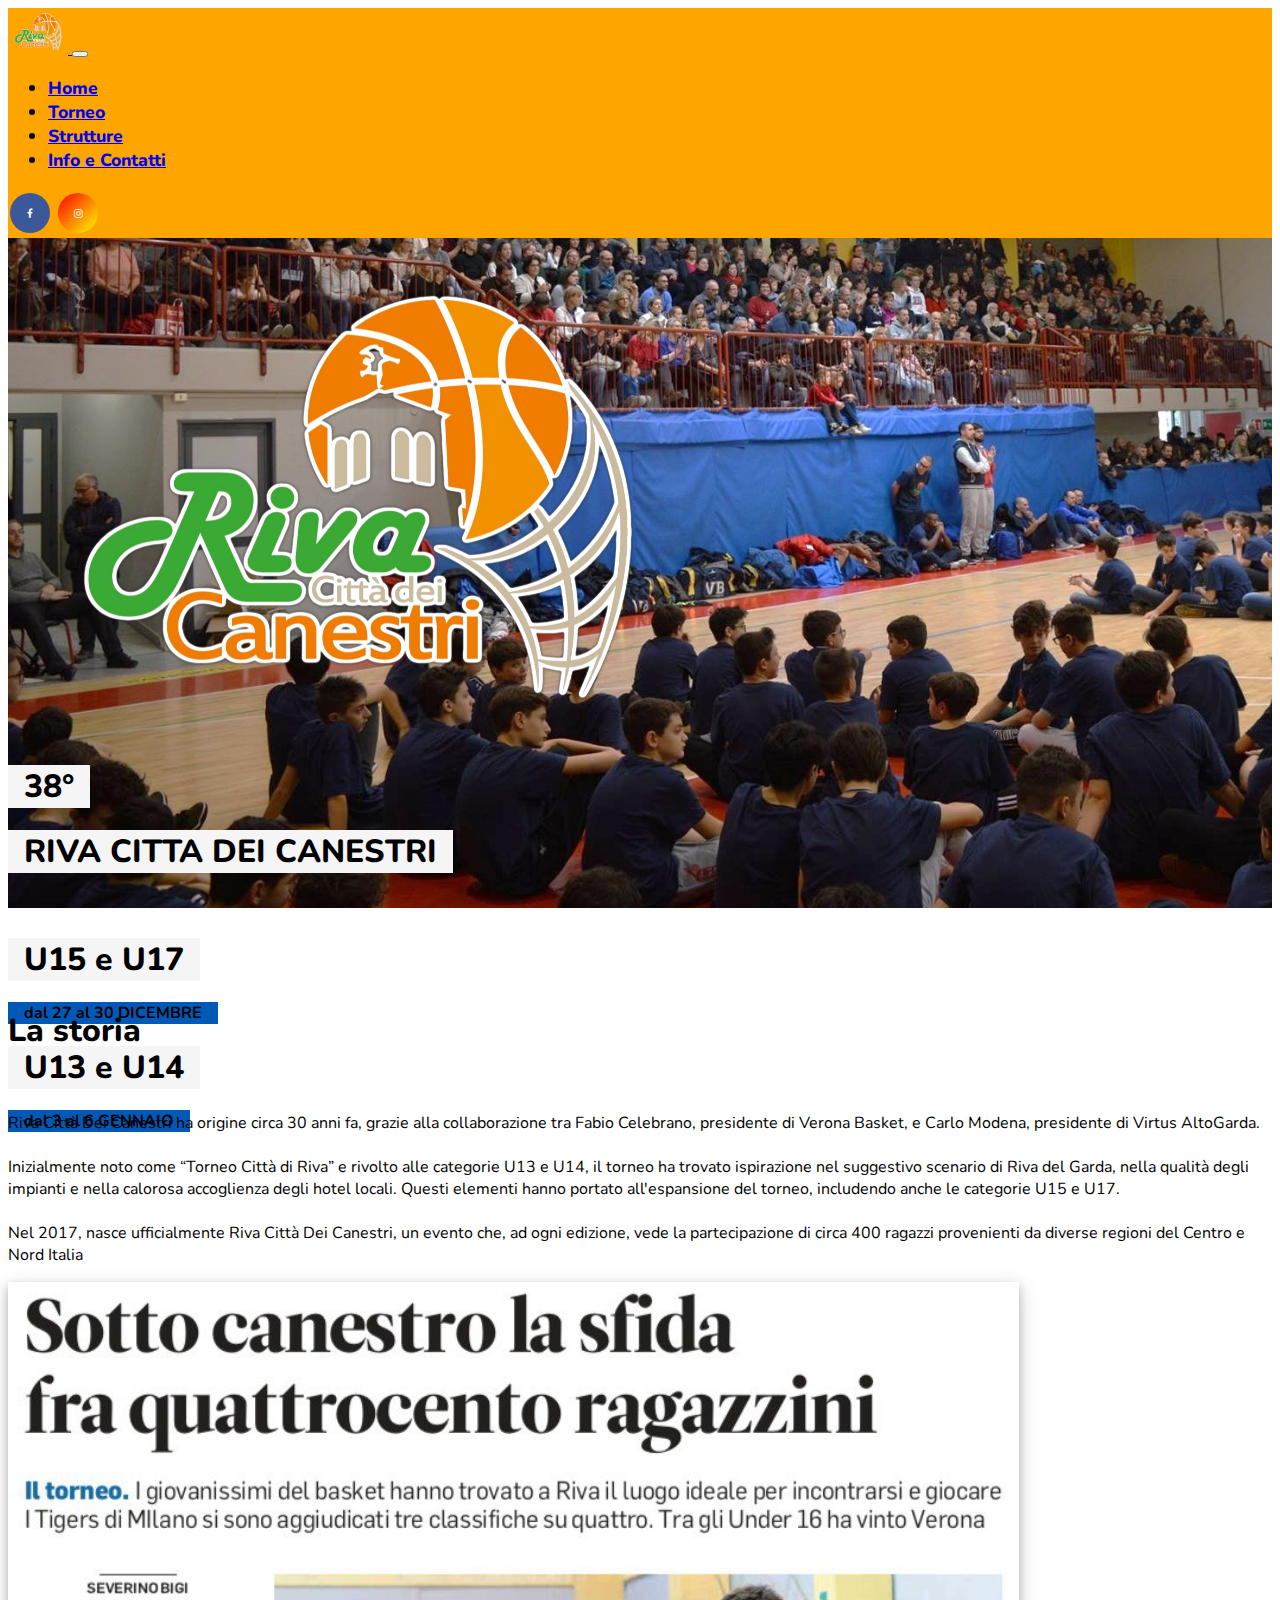
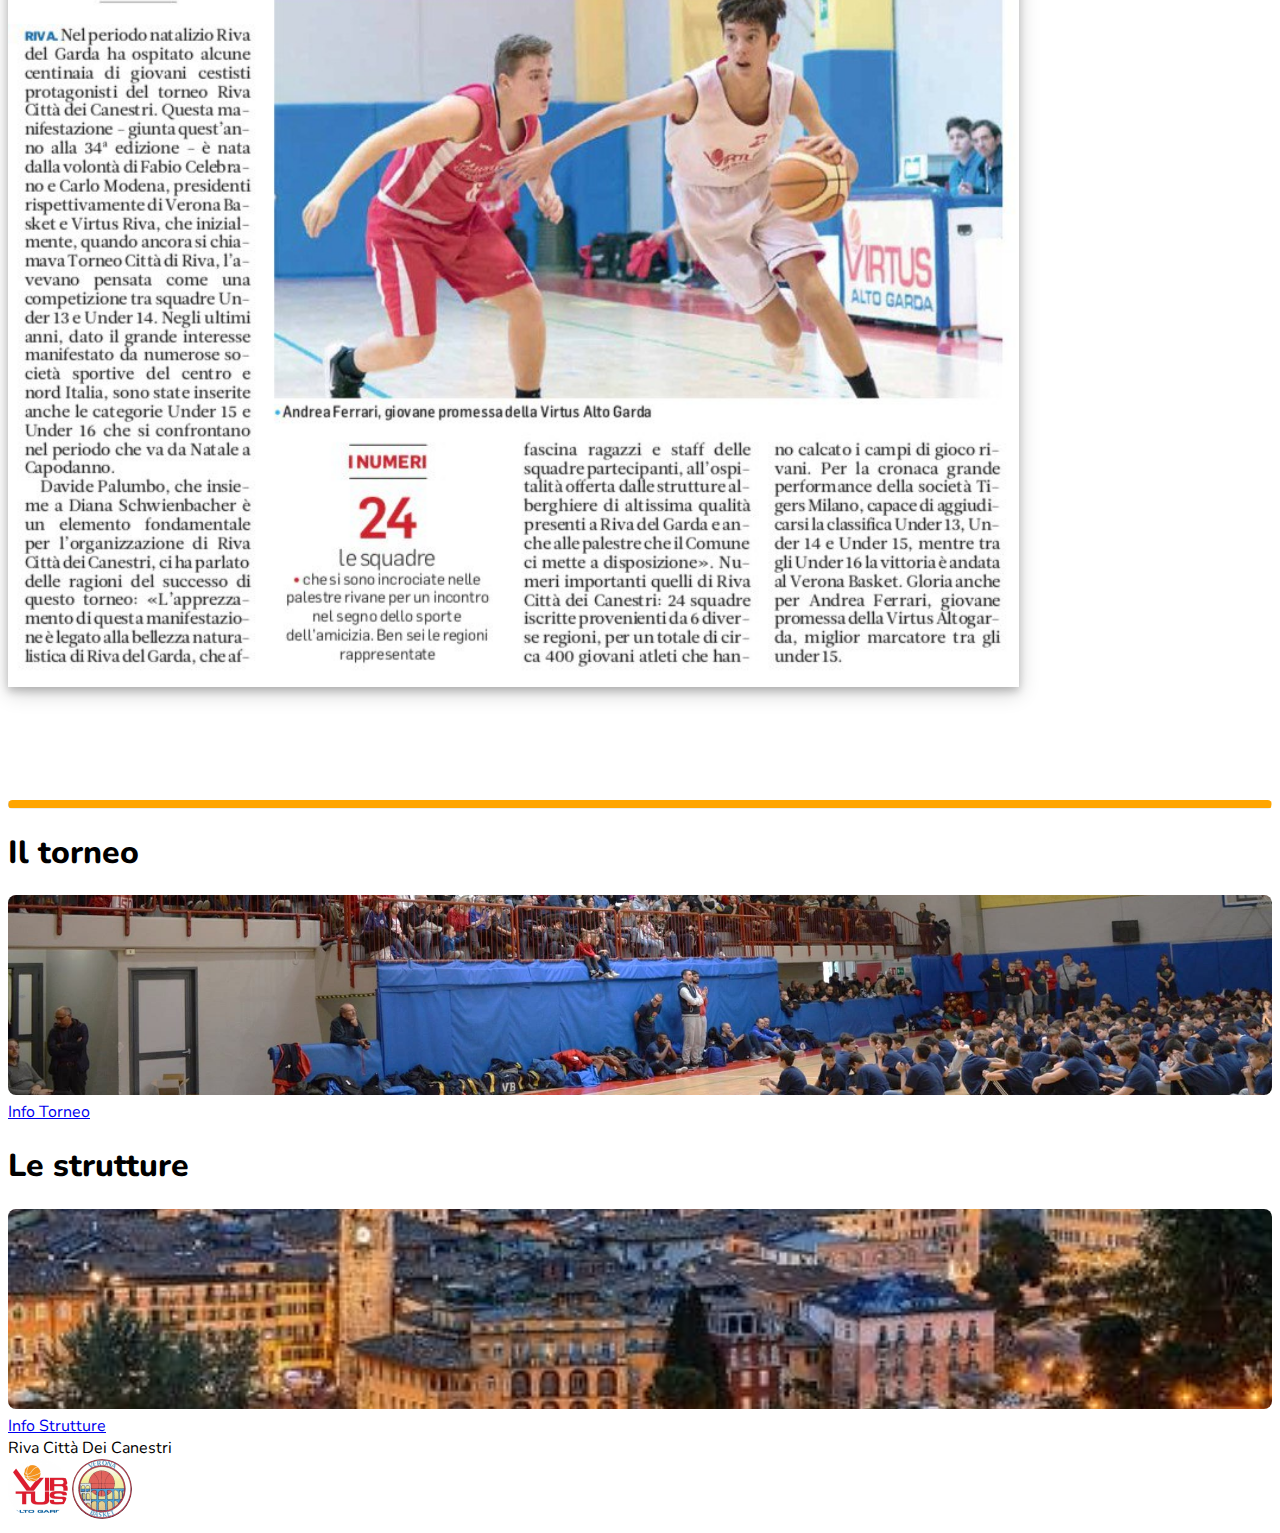
<file: index.html>
<!DOCTYPE html>
<html lang="it">

<head>
    <meta charset="UTF-8">
    <meta http-equiv="X-UA-Compatible" content="IE=edge">
    <meta name="viewport" content="width=device-width, initial-scale=1.0">
    <title>Riva Città Dei Canestri</title>
    <link rel="icon" type="image/x-icon" href="/media/favicon.ico">
    <link href="https://cdn.jsdelivr.net/npm/bootstrap@5.2.2/dist/css/bootstrap.min.css" rel="stylesheet"
        integrity="sha384-Zenh87qX5JnK2Jl0vWa8Ck2rdkQ2Bzep5IDxbcnCeuOxjzrPF/et3URy9Bv1WTRi" crossorigin="anonymous">
    <link rel="preconnect" href="https://fonts.googleapis.com">
    <link rel="preconnect" href="https://fonts.gstatic.com" crossorigin>
    <link href="https://fonts.googleapis.com/css2?family=Nunito:ital,wght@0,200..1000;1,200..1000&display=swap"
        rel="stylesheet">
    <link rel="stylesheet" href="https://cdnjs.cloudflare.com/ajax/libs/font-awesome/4.7.0/css/font-awesome.min.css">
    <link rel="stylesheet" href="style.css">

</head>

<body>
    <!--NAV-->

    <!--COVER-->
    <div id="cover" class="pb-3">
        <nav class="navbar navbar-expand-lg bg-light fixed-top">
            <div class="container-fluid">
                <a class="navbar-brand" href="index">
                    <img src="media/logo-border.png" alt="Bootstrap" width="60" height="auto">
                </a>
                <button class="navbar-toggler" type="button" data-bs-toggle="collapse"
                    data-bs-target="#navbarTogglerDemo02" aria-controls="navbarTogglerDemo02" aria-expanded="false"
                    aria-label="Toggle navigation">
                    <span class="navbar-toggler-icon"></span>
                </button>
                <div class="collapse navbar-collapse" id="navbarTogglerDemo02">
                    <ul class="navbar-nav me-auto mb-2 mb-lg-0">
                        <li class="nav-item">
                            <a class="nav-link active" aria-current="page" href="index">Home</a>
                        </li>
                        <li class="nav-item">
                            <a class="nav-link" href="torneo">Torneo</a>
                        </li>
                        <li class="nav-item">
                            <a class="nav-link" href="strutture">Strutture</a>
                        </li>
                        <li class="nav-item">
                            <a class="nav-link" href="contatti">Info e Contatti</a>
                        </li>
                    </ul>
                    <a href="https://facebook.com/RivaCittaDeiCanestri" class="fa fa-facebook" target="_blank"></a>
                    <a href="https://instagram.com/riva_citta_dei_canestri" class="fa fa-instagram" target="_blank"></a>
                </div>
            </div>
        </nav>
        <div id="hero" class="container col-xxl-8 px-4 py-5 mt-5">
            <div class="row flex-lg-row-reverse align-items-center g-5 py-5">
                <div id="logoHero" class="col-10 col-sm-8 col-lg-5 mx-auto">
                    <img src="media/logo-border.png" class="d-block mx-lg-auto img-fluid" alt="logo" width="700"
                        height="500" loading="lazy">
                </div>
                <div id="testoHero" class="col-lg-7 text-center">
                <h1 class="display-3 text-dark"><span>38°</span></h1>
                <h1 class="display-5 text-dark"><span>RIVA CITTA DEI CANESTRI</span></h1><br>
                <h1 class="display-1 text-dark"><span>U15 e U17</span></h1>
                <h4 class="text-light"><span>dal 27 al 30 DICEMBRE</span></h4>
                <h1 class="display-1 text-dark"><span>U13 e U14</span></h1>
                <h4 class="text-light"><span>dal 3 al 6 GENNAIO</span></h4>
                </div>
            </div>
        </div>
    </div>



    <!--CONTENT-->
    <div id="section1" class="section">
        <div class="container">
            <div class="row">
                <div class="col-lg-6 px-5">
                    <h1 class="display-4">La storia</h1><br>
                    <p>Riva Città Dei Canestri ha origine circa 30 anni fa, grazie alla collaborazione tra Fabio Celebrano, presidente di Verona Basket, e Carlo Modena, presidente di Virtus AltoGarda.

                        <br><br>Inizialmente noto come “Torneo Città di Riva” e rivolto alle categorie U13 e U14, il torneo ha trovato ispirazione nel suggestivo scenario di Riva del Garda, nella qualità degli impianti e nella calorosa accoglienza degli hotel locali. Questi elementi hanno portato all'espansione del torneo, includendo anche le categorie U15 e U17.
                        
                        <br><br>Nel 2017, nasce ufficialmente Riva Città Dei Canestri, un evento che, ad ogni edizione, vede la partecipazione di circa 400 ragazzi provenienti da diverse regioni del Centro e Nord Italia
                    </p>

                </div>
                <div class="col-lg-6 d-flex align-items-center justify-content-center">
                    <div class="polaroid">
                        <img src="media/articolo.jpg" alt="Articolo" style="width:100%">
                    </div>
                </div>
            </div>



        </div>


    </div>
    <div class="container">
        <hr class="rounded">
    </div>
    <div id="section2">
        <div class="container">
            <div class="row my-5 justify-content-center">
                <div class="col-lg-4 text-center mx-3">
                    <h1 class="display-4">Il torneo</h1>
                    <div class="card mx-auto mt-4">

                        <a href="torneo">
                            <img src="media/palestra_pubblico_light.jpg" class="img-crop" alt="torneo">
                        </a>
                        <div class="card-body">
                            <a href="torneo" class="btn btn-success">Info Torneo</a>
                        </div>
                    </div>
                </div>
                <div id="colStrutture" class="col-lg-4 text-center mx-3">
                    <h1 class="display-4">Le strutture</h1>
                    <div class="card mx-auto mt-4">

                        <a href="strutture">
                            <img src="media/riva.jpg" class="img-crop" alt="strutture">
                        </a>
                        <div class="card-body">
                            <a href="strutture" class="btn btn-success">Info Strutture</a>
                        </div>
                    </div>
                </div>
            </div>
        </div>

    </div>



    <!--FOOTER-->
    <footer class="footer mt-auto py-5 bg-dark">
        <div class="container d-flex justify-content-between">
            <span class="text-light align-self-center">Riva Città Dei Canestri</span>
            <div class="ml-auto align-self-">
                <img src="media/virtus_ag.png" alt="" class="org">
                <img src="media/vb.png" alt="" class="org">
            </div>
        </div>
    </footer>

    <script src="https://cdn.jsdelivr.net/npm/bootstrap@5.2.2/dist/js/bootstrap.bundle.min.js"></script>
</body>

</html>
</file>
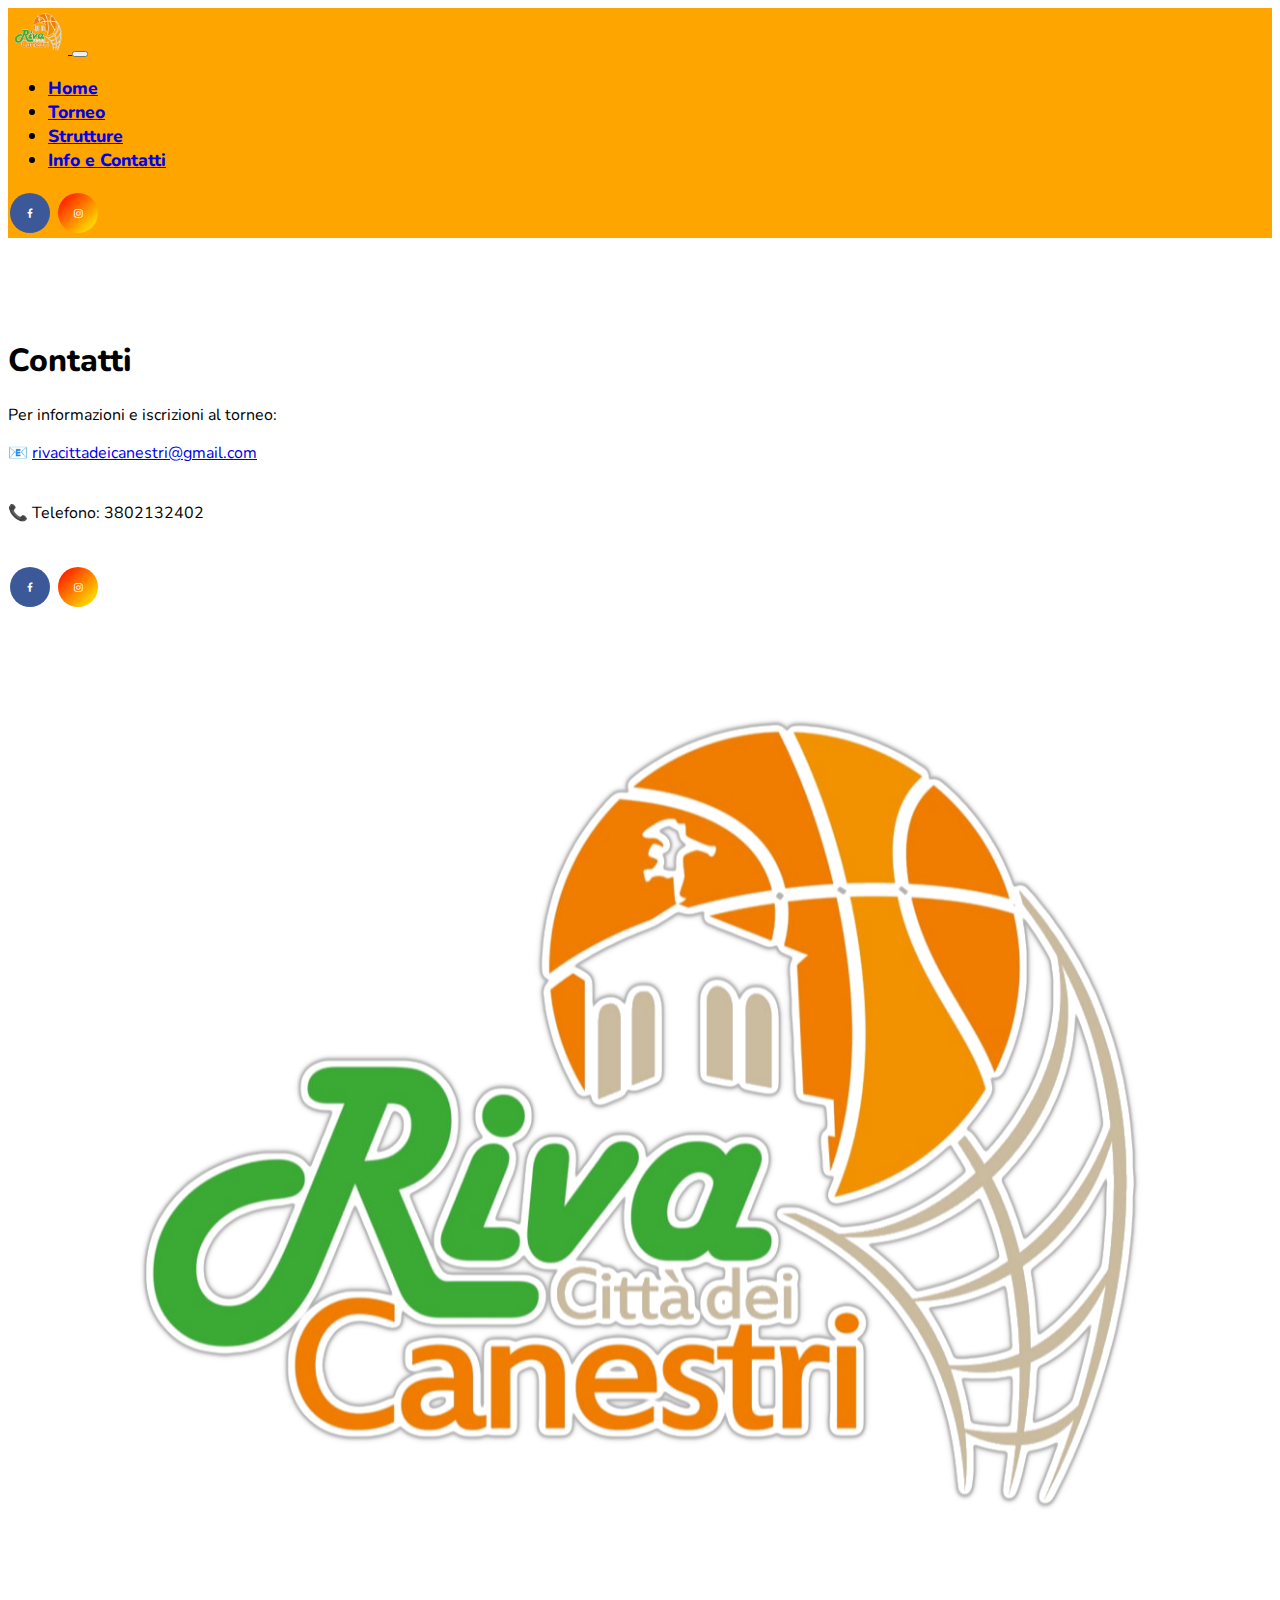
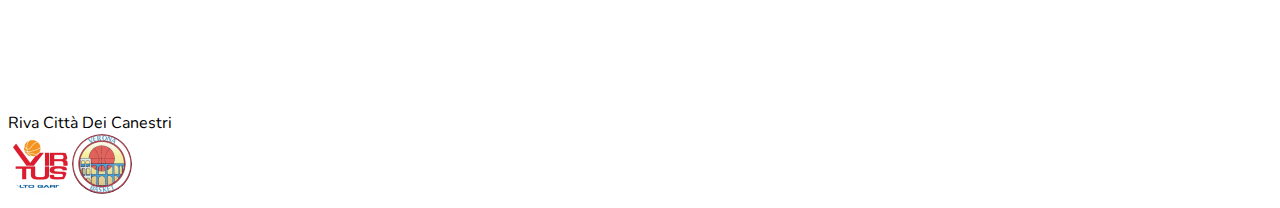
<file: contatti.html>
<!DOCTYPE html>
<html lang="it">

<head>
    <meta charset="UTF-8">
    <meta http-equiv="X-UA-Compatible" content="IE=edge">
    <meta name="viewport" content="width=device-width, initial-scale=1.0">
    <title>Riva Città Dei Canestri</title>
    <link rel="icon" type="image/x-icon" href="/media/favicon.ico">
    <link href="https://cdn.jsdelivr.net/npm/bootstrap@5.2.2/dist/css/bootstrap.min.css" rel="stylesheet"
        integrity="sha384-Zenh87qX5JnK2Jl0vWa8Ck2rdkQ2Bzep5IDxbcnCeuOxjzrPF/et3URy9Bv1WTRi" crossorigin="anonymous">
    <link rel="preconnect" href="https://fonts.googleapis.com">
    <link rel="preconnect" href="https://fonts.gstatic.com" crossorigin>
    <link href="https://fonts.googleapis.com/css2?family=Nunito:ital,wght@0,200..1000;1,200..1000&display=swap"
        rel="stylesheet">
    <link rel="stylesheet" href="https://cdnjs.cloudflare.com/ajax/libs/font-awesome/4.7.0/css/font-awesome.min.css">
    <link rel="stylesheet" href="style.css">
</head>

<body class="d-flex flex-column min-vh-100">
    <!--NAV

-->
    <!--COVER-->
    <nav class="navbar navbar-expand-lg bg-light fixed-top">
        <div class="container-fluid">
            <a class="navbar-brand" href="index">
                <img src="media/logo-border.png" alt="Bootstrap" width="60" height="auto">
            </a>
            <button class="navbar-toggler" type="button" data-bs-toggle="collapse" data-bs-target="#navbarTogglerDemo02"
                aria-controls="navbarTogglerDemo02" aria-expanded="false" aria-label="Toggle navigation">
                <span class="navbar-toggler-icon"></span>
            </button>
            <div class="collapse navbar-collapse" id="navbarTogglerDemo02">
                <ul class="navbar-nav me-auto mb-2 mb-lg-0">
                    <li class="nav-item">
                        <a class="nav-link" aria-current="page" href="index">Home</a>
                    </li>
                    <li class="nav-item">
                        <a class="nav-link" href="torneo">Torneo</a>
                    </li>
                    <li class="nav-item">
                        <a class="nav-link" href="strutture">Strutture</a>
                    </li>
                    <li class="nav-item">
                        <a class="nav-link active" href="contatti">Info e Contatti</a>
                    </li>
                </ul>
                <a href="https://facebook.com/RivaCittaDeiCanestri" class="fa fa-facebook" target="_blank"></a>
                <a href="https://instagram.com/riva_citta_dei_canestri" class="fa fa-instagram" target="_blank"></a>
            </div>
        </div>
    </nav>


    <div id="section1" class="section">
        <div class="container pt-5">
            <div class="row">

                <div class="container">

                    <div id="rowContatti" class="row py-5 text-center">
                        <div class="col-lg-7 px-5 order-2 order-md-1">
                            <h1 class="display-4">Contatti</h1>
                            <p>Per informazioni e iscrizioni al torneo: <br>
                            </p>


                            📧 <a href="rivacittadeicanestri@gmail.com"
                                target="_blank">rivacittadeicanestri@gmail.com</a>
                            <br><br>
                            <p>📞 Telefono: <span>380</span>2132<span>402</span></p>
                            <br>
                            <a href="https://facebook.com/RivaCittaDeiCanestri" class="fa fa-facebook"></a>
                            <a href="https://instagram.com/riva_citta_dei_canestri" class="fa fa-instagram"></a>
                        </div>
                        <div style="flex-direction: column" class="col-lg-4 d-flex justify-content-center order-1 order-md-2">
                            <div class="text-center">
                                <img src="media/logo-border.png" alt="Articolo" style="width:100%">
                            </div>
                        </div>

                    </div>
                    <br><br>

                </div>



            </div>


        </div>


    </div>

    <!--CONTENT-->





    <!--FOOTER-->
    <footer class="footer mt-auto py-5 bg-dark">
        <div class="container d-flex justify-content-between">
            <span class="text-light align-self-center">Riva Città Dei Canestri</span>
            <div class="ml-auto align-self-">
                <img src="media/virtus_ag.png" alt="" class="org">
                <img src="media/vb.png" alt="" class="org">
            </div>
        </div>
    </footer>

    <script src="https://cdn.jsdelivr.net/npm/bootstrap@5.2.2/dist/js/bootstrap.bundle.min.js"></script>
</body>

</html>
</file>
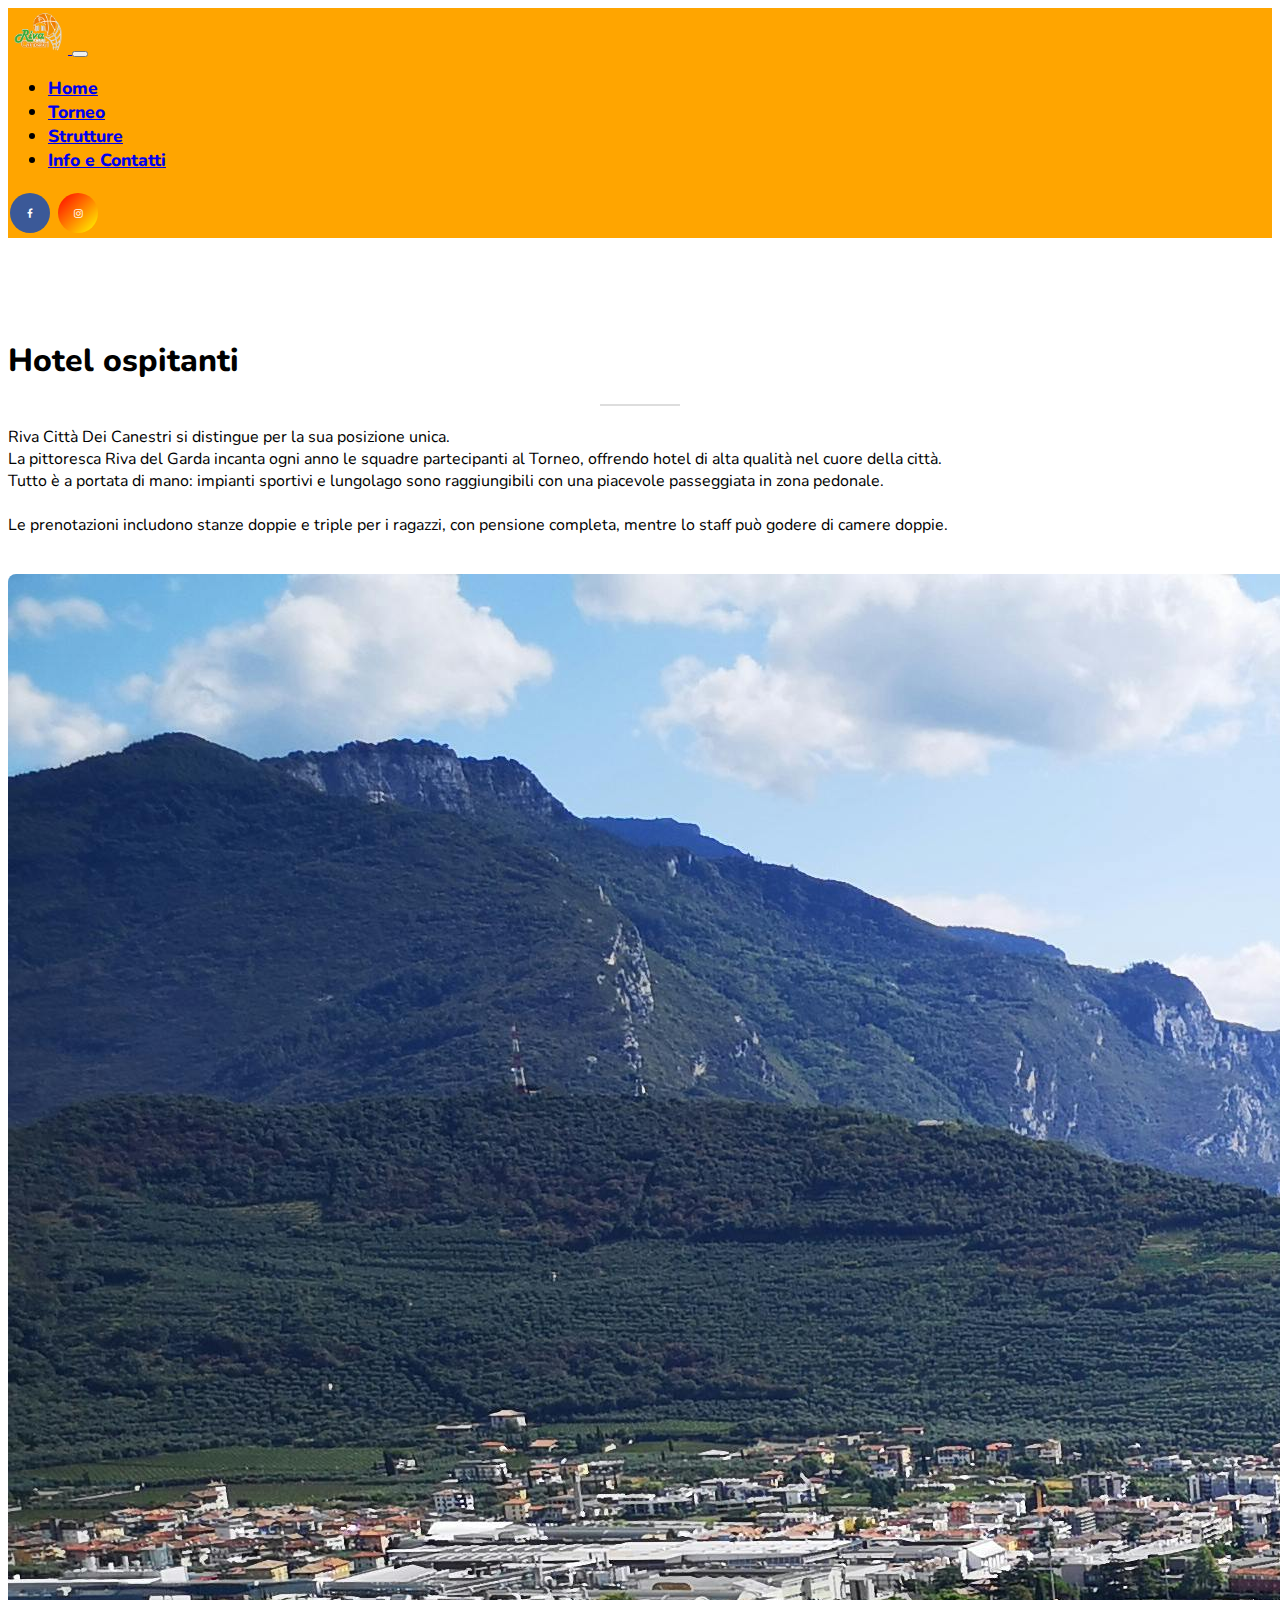
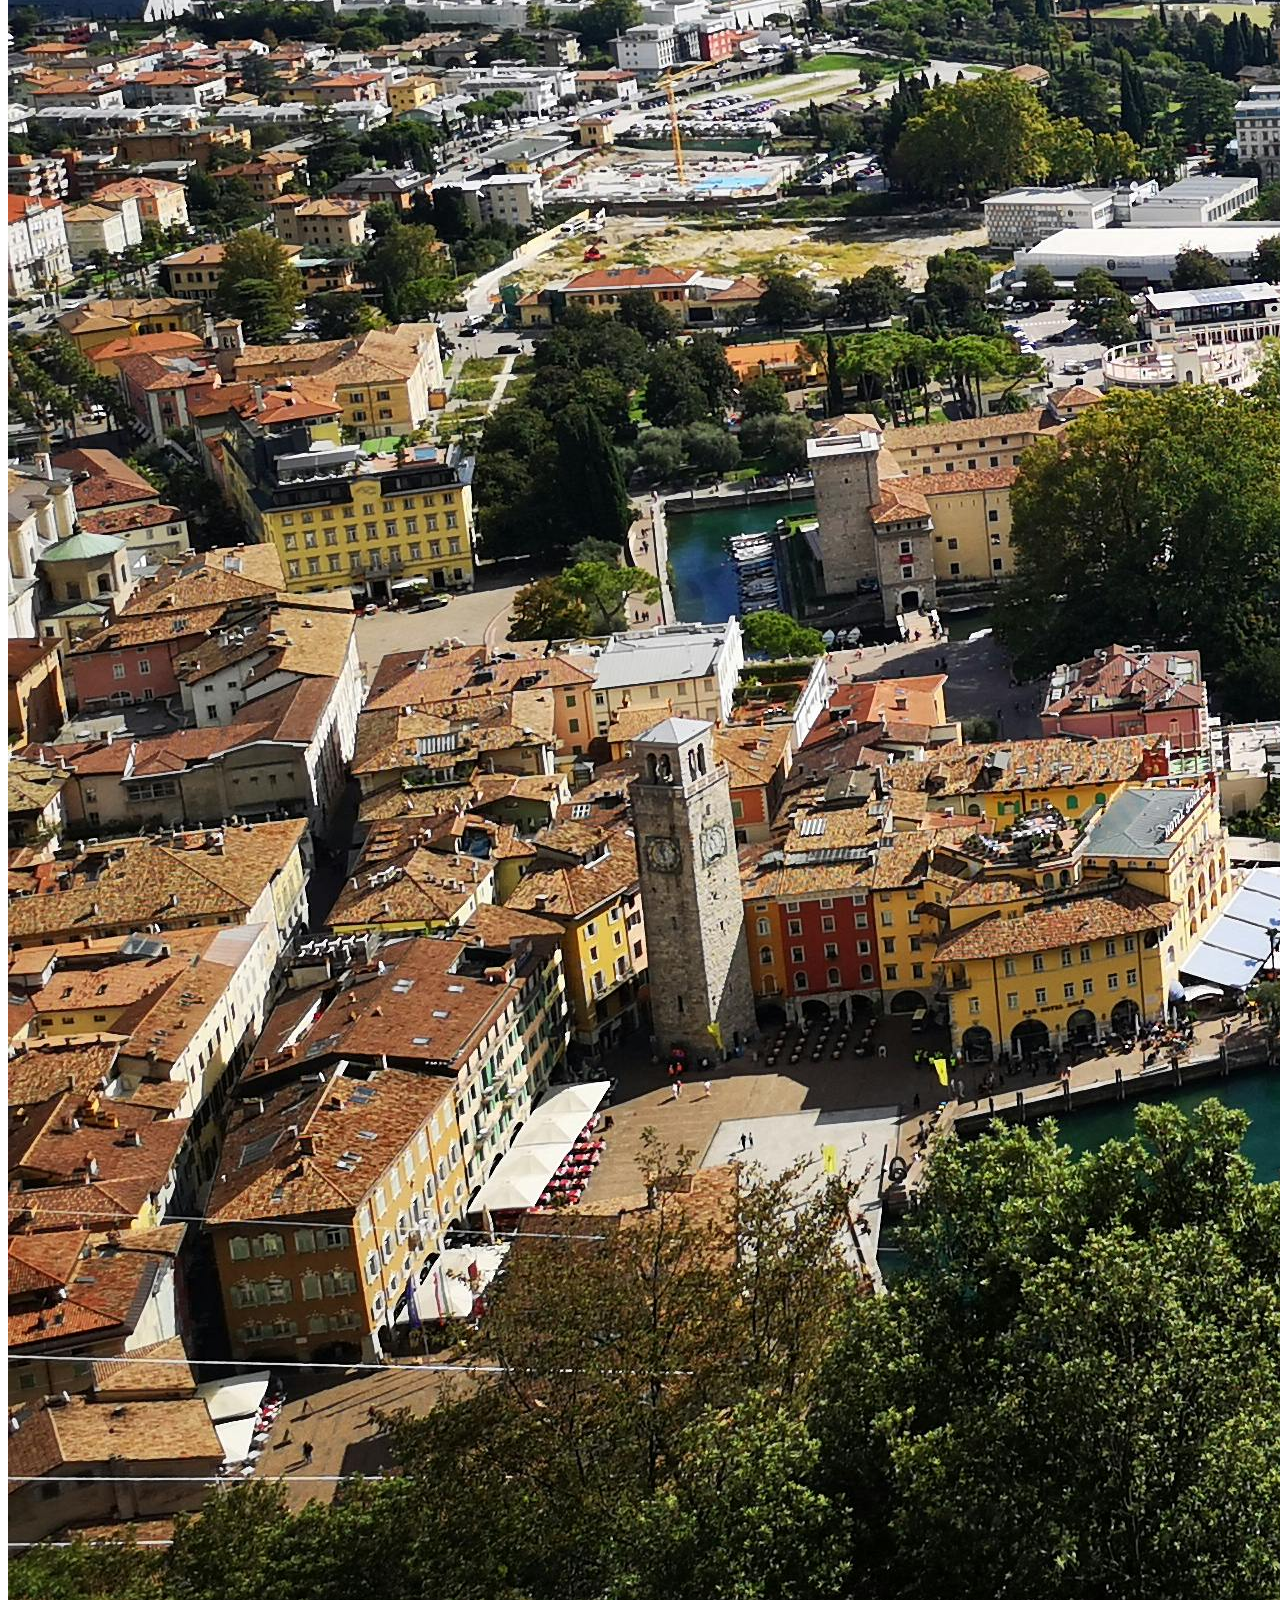
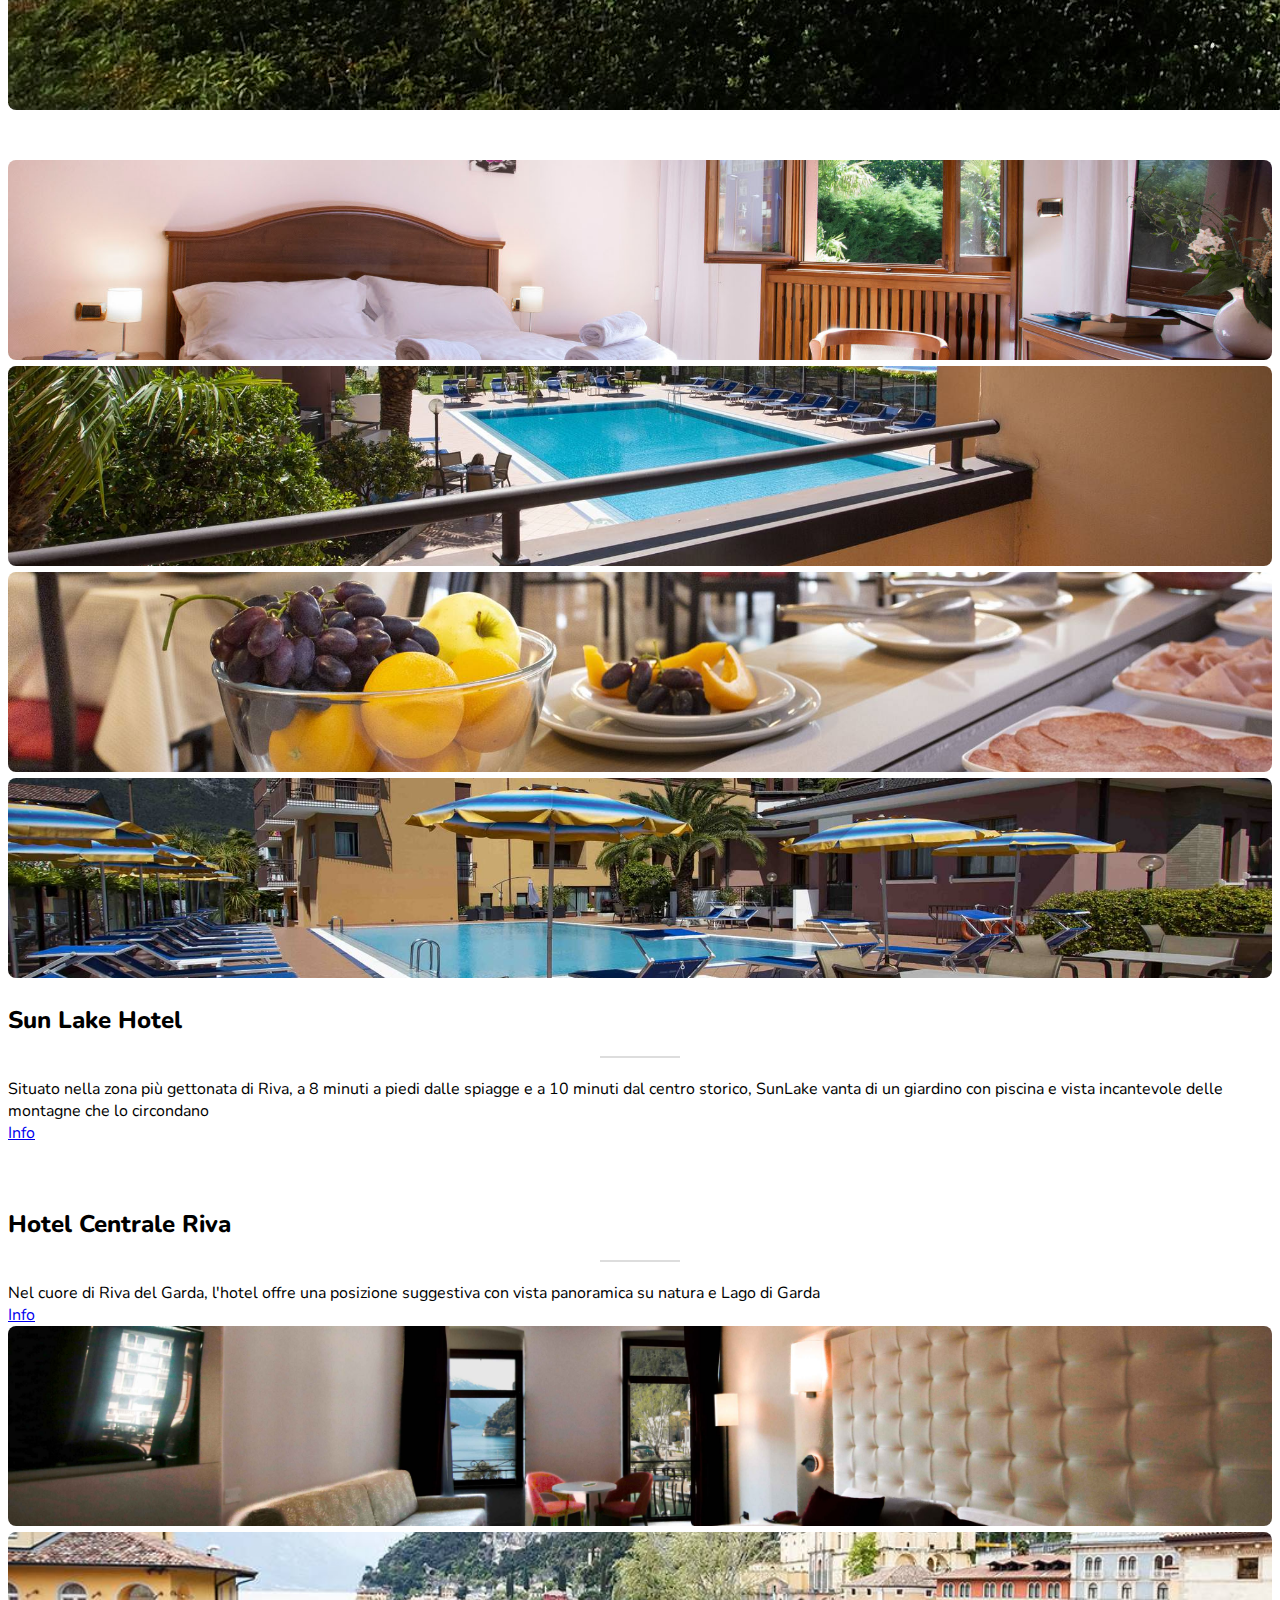
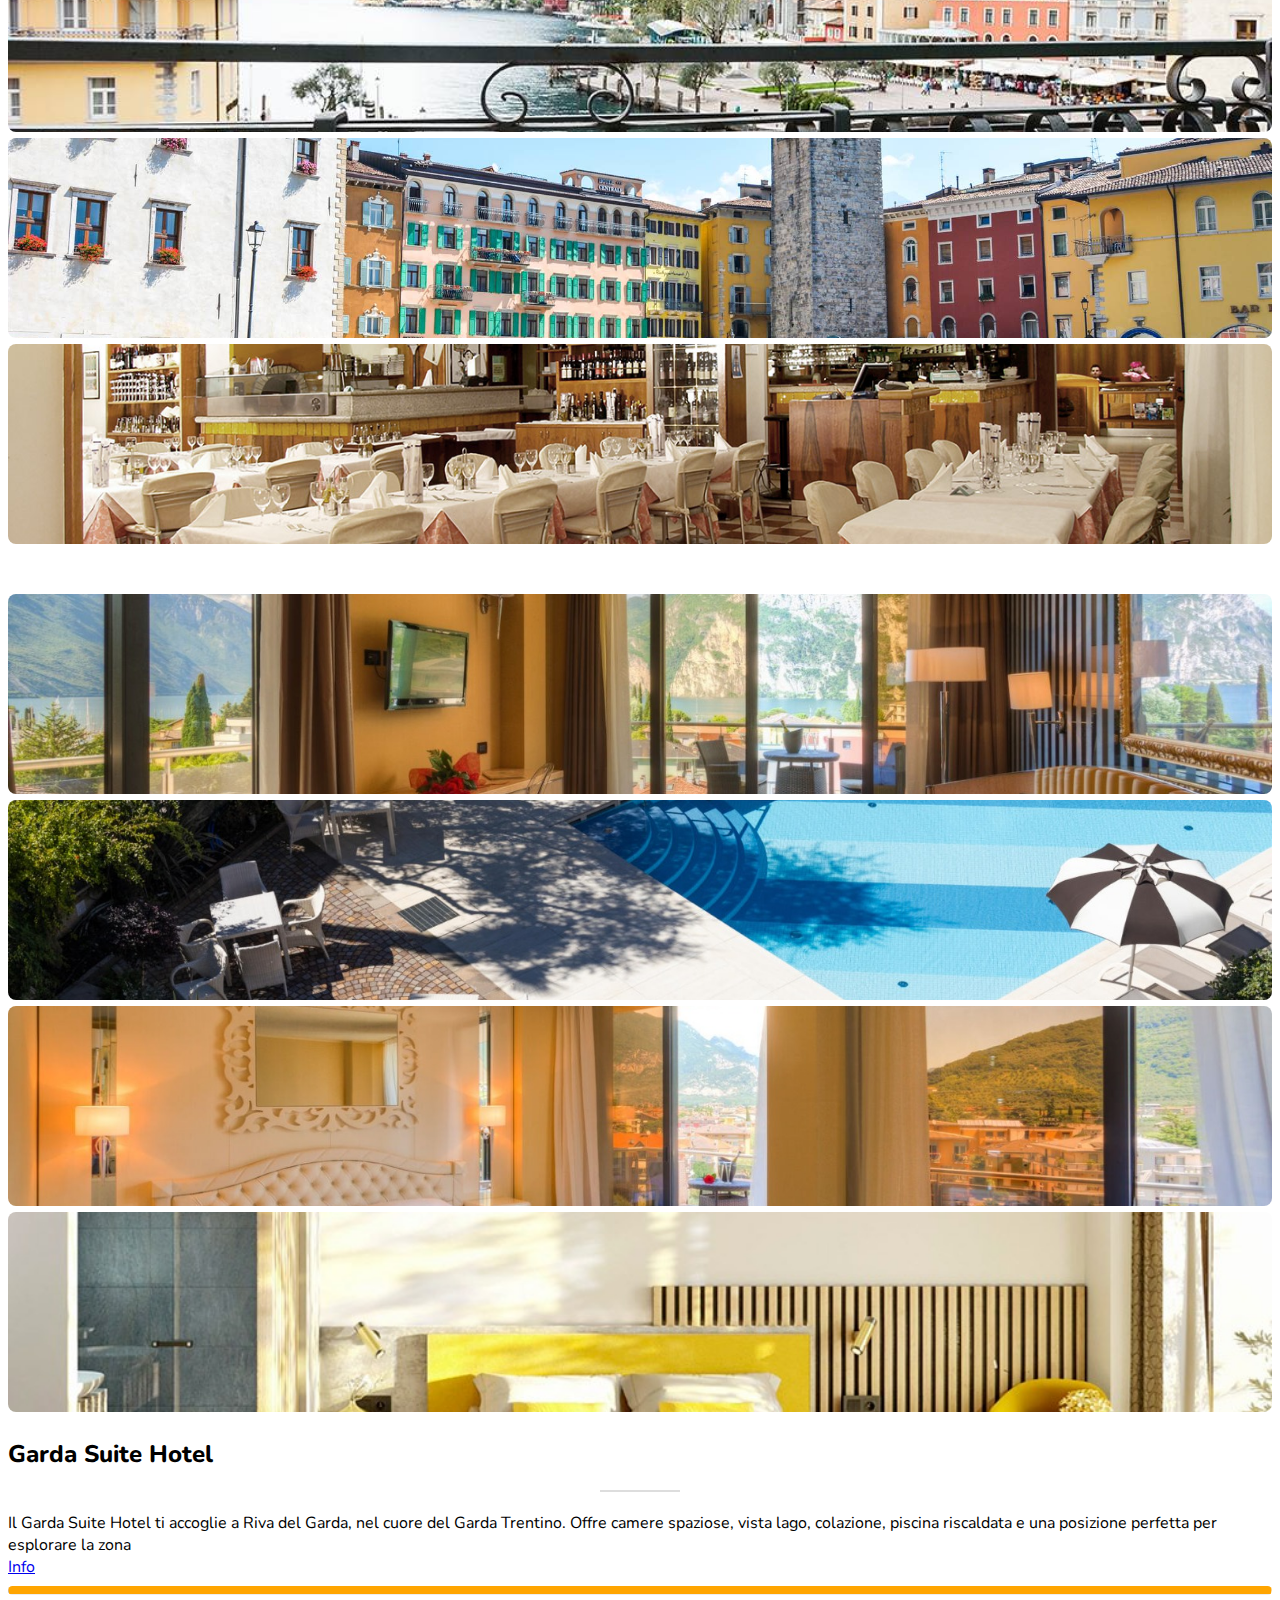
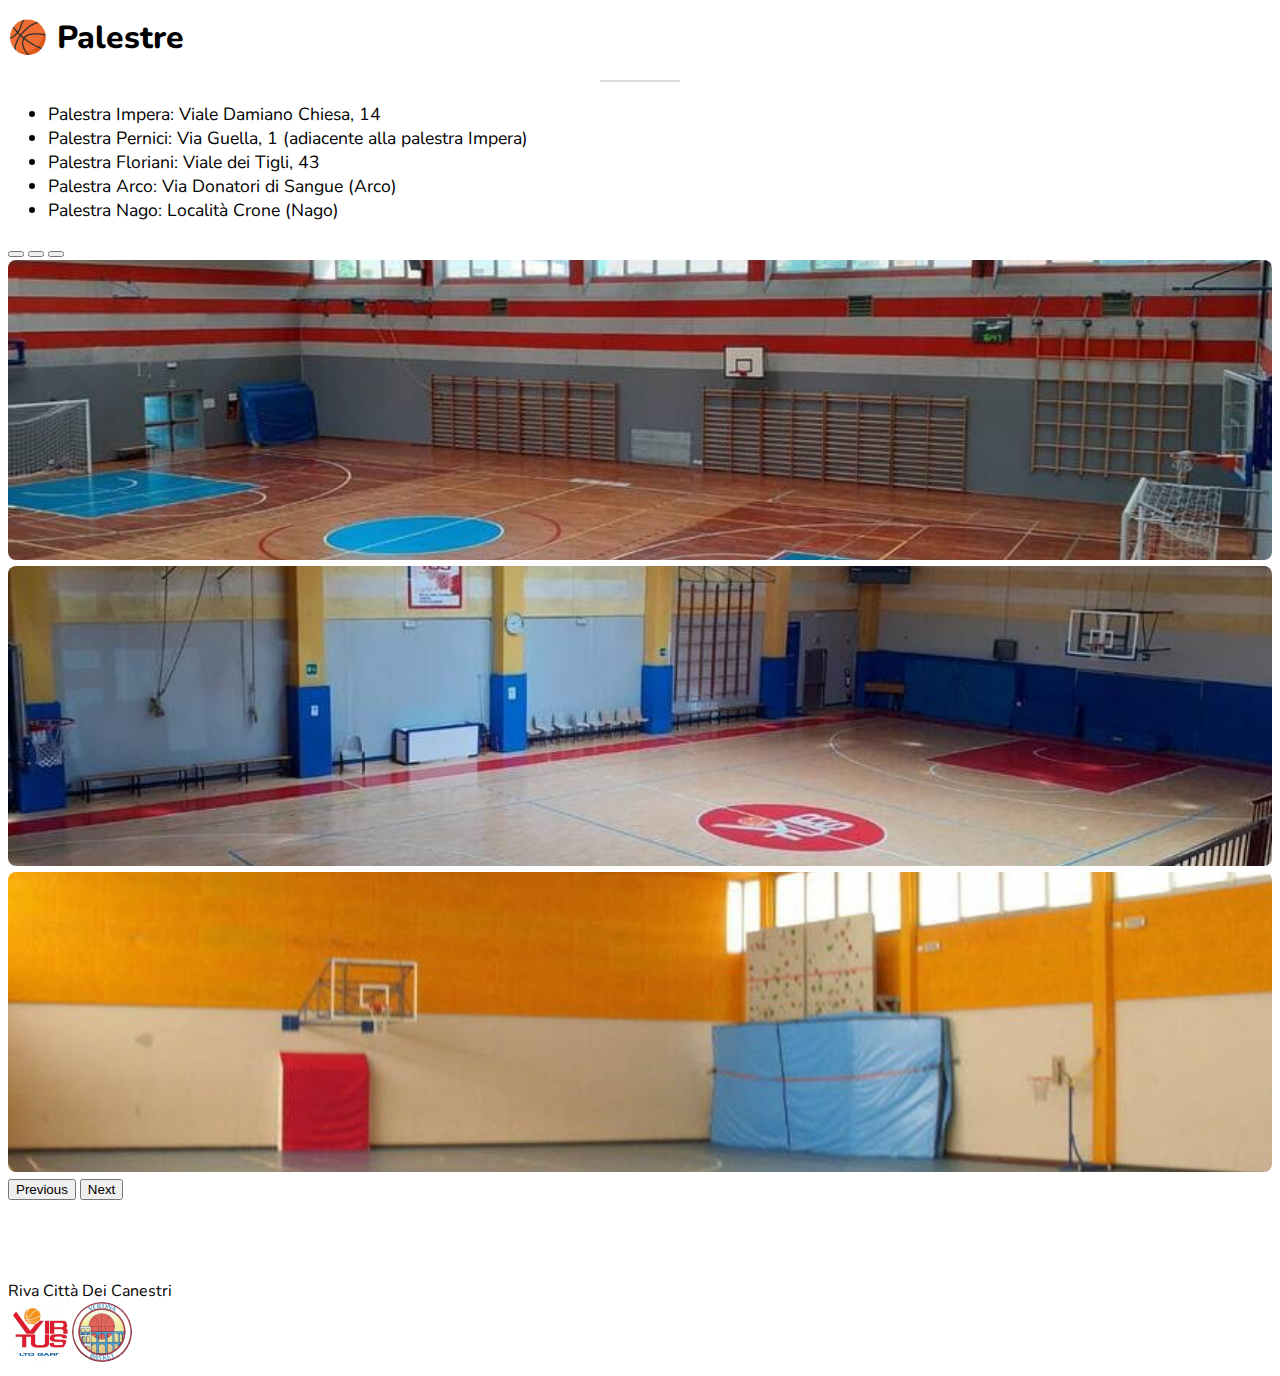
<file: strutture.html>
<!DOCTYPE html>
<html lang="it">

<head>
    <meta charset="UTF-8">
    <meta http-equiv="X-UA-Compatible" content="IE=edge">
    <meta name="viewport" content="width=device-width, initial-scale=1.0">
    <title>Riva Città Dei Canestri</title>
    <link rel="icon" type="image/x-icon" href="/media/favicon.ico">
    <link href="https://cdn.jsdelivr.net/npm/bootstrap@5.2.2/dist/css/bootstrap.min.css" rel="stylesheet"
        integrity="sha384-Zenh87qX5JnK2Jl0vWa8Ck2rdkQ2Bzep5IDxbcnCeuOxjzrPF/et3URy9Bv1WTRi" crossorigin="anonymous">
    <link rel="preconnect" href="https://fonts.googleapis.com">
    <link rel="preconnect" href="https://fonts.gstatic.com" crossorigin>
    <!--<link href="https://fonts.googleapis.com/css2?family=Gemunu+Libre&family=Righteous&display=swap" rel="stylesheet">-->
    <link href="https://fonts.googleapis.com/css2?family=Nunito:ital,wght@0,200..1000;1,200..1000&display=swap"
        rel="stylesheet">
    <link rel="stylesheet" href="https://cdnjs.cloudflare.com/ajax/libs/font-awesome/4.7.0/css/font-awesome.min.css">
    <link rel="stylesheet" href="style.css">

</head>

<body>
    <!--NAV

-->
    <!--COVER-->
    <nav class="navbar navbar-expand-lg bg-light fixed-top">
        <div class="container-fluid">
            <a class="navbar-brand" href="index">
                <img src="media/logo-border.png" alt="Bootstrap" width="60" height="auto">
            </a>
            <button class="navbar-toggler" type="button" data-bs-toggle="collapse" data-bs-target="#navbarTogglerDemo02"
                aria-controls="navbarTogglerDemo02" aria-expanded="false" aria-label="Toggle navigation">
                <span class="navbar-toggler-icon"></span>
            </button>
            <div class="collapse navbar-collapse" id="navbarTogglerDemo02">
                <ul class="navbar-nav me-auto mb-2 mb-lg-0">
                    <li class="nav-item">
                        <a class="nav-link" aria-current="page" href="index">Home</a>
                    </li>
                    <li class="nav-item">
                        <a class="nav-link" href="torneo">Torneo</a>
                    </li>
                    <li class="nav-item">
                        <a class="nav-link active" href="strutture">Strutture</a>
                    </li>
                    <li class="nav-item">
                        <a class="nav-link" href="contatti">Info e Contatti</a>
                    </li>
                </ul>
                <a href="https://facebook.com/RivaCittaDeiCanestri" class="fa fa-facebook" target="_blank"></a>
                <a href="https://instagram.com/riva_citta_dei_canestri" class="fa fa-instagram" target="_blank"></a>
            </div>
        </div>
    </nav>


    <div id="sectionStrutture" class="section">
        <div class="container pt-5">
            <div class="row">
                <div class="container">

                    <div class="row bg-light">
                        <div class="col-md-6 text-center my-auto p-5">

                            <h1 class="display-4">Hotel ospitanti</h1>
                            <div class="separator"></div>
                            <p>
                                Riva Città Dei Canestri si distingue per la sua posizione unica.<br> La pittoresca Riva del Garda incanta ogni anno le squadre partecipanti al Torneo, offrendo hotel di alta qualità nel cuore della città.<br>
                                Tutto è a portata di mano: impianti sportivi e lungolago sono raggiungibili con una piacevole passeggiata in zona pedonale.<br><br> Le prenotazioni includono stanze doppie e triple per i ragazzi, con pensione completa, mentre lo staff può godere di camere doppie.
                            </p>

                            <br>

                        </div>
                        <div class="col-md-6 my-3 mx-auto d-flex align-items-center justify-content-center">
                            <img src="./media/rivaPex.jpg" alt="Riva Del Garda" class="img-fluid rounded-3">
                        </div>

                    </div>
                    <br><br>
                    <div class="row bg-light">

                        <div class="col-md-6 mt-3 order-2 order-md-2">
                            <div class="row">
                                <div class="col-6 mb-3">
                                    <img src="./media/sunlake1.jpg" class="img-fluid img-crop" alt="Immagine 1">
                                </div>
                                <div class="col-6 mb-3">
                                    <img src="./media/sunlake2.jpg" class="img-fluid img-crop" alt="Immagine 2">
                                </div>
                            </div>
                            <div class="row">
                                <div class="col-6 mb-3">
                                    <img src="./media/sunlake3.jpg" class="img-fluid img-crop" alt="Immagine 3">
                                </div>
                                <div class="col-6 mb-3">
                                    <img src="./media/sunlake4.jpg" class="img-fluid img-crop" alt="Immagine 4">
                                </div>
                            </div>
                        </div>
                        <div class="col-md-6 text-center my-auto p-5 order-1 order-md-1">
                            <h2>Sun Lake Hotel</h2>
                            <div class="separator"></div>
                            Situato nella
                            zona più gettonata di Riva, a 8 minuti a piedi dalle spiagge e a 10 minuti dal centro
                            storico, SunLake vanta di un giardino con piscina e vista incantevole delle montagne che lo
                            circondano
                            <br>
                            <a href="https://www.sunlakehotel.it/" target="_blank" class="btn btn-info mt-2">Info</a>

                        </div>
                    </div><br><br>
                    <div class="row bg-light">
                        <div class="col-md-6 text-center my-auto p-5 order-1 order-md-2">

                            <h2>Hotel Centrale Riva</h2>
                            <div class="separator"></div>Nel
                            cuore di Riva del Garda, l'hotel offre una posizione suggestiva con vista panoramica su
                            natura e
                            Lago di Garda
                            <br>
                            <a href="https://www.hotelcentraleriva.it/it" target="_blank"
                                class="btn btn-info mt-2">Info</a>
                        </div>
                        <div class="col-md-6 mt-3 order-2 order-md-1">
                            <div class="row">
                                <div class="col-6 mb-3">
                                    <img src="./media/centrale1.jpg" class="img-fluid img-crop" alt="Immagine 1">
                                </div>
                                <div class="col-6 mb-3">
                                    <img src="./media/centrale2.jpg" class="img-fluid img-crop" alt="Immagine 2">
                                </div>
                            </div>
                            <div class="row">
                                <div class="col-6 mb-3">
                                    <img src="./media/centrale3.jpg" class="img-fluid img-crop" alt="Immagine 3">
                                </div>
                                <div class="col-6 mb-3">
                                    <img src="./media/centrale4.jpg" class="img-fluid img-crop" alt="Immagine 4">
                                </div>
                            </div>
                        </div>

                    </div><br><br>
                    <div class="row bg-light">

                        <div class="col-md-6 mt-3 order-2 order-md-2">
                            <div class="row">
                                <div class="col-6 mb-3">
                                    <img src="./media/suiteGarda1.jpg" class="img-fluid img-crop" alt="Immagine 1">
                                </div>
                                <div class="col-6 mb-3">
                                    <img src="./media/suiteGarda2.jpg" class="img-fluid img-crop" alt="Immagine 2">
                                </div>
                            </div>
                            <div class="row">
                                <div class="col-6 mb-3">
                                    <img src="./media/suiteGarda3.jpg" class="img-fluid img-crop" alt="Immagine 3">
                                </div>
                                <div class="col-6 mb-3">
                                    <img src="./media/suiteGarda4.jpg" class="img-fluid img-crop" alt="Immagine 4">
                                </div>
                            </div>
                        </div>
                        <div class="col-md-6 text-center my-auto p-5 order-1 order-md-1">
                            <h2>Garda Suite Hotel</h2>
                            <div class="separator"></div>
                            Il Garda Suite Hotel ti accoglie a Riva del Garda, nel cuore del Garda Trentino. Offre camere spaziose, vista lago, colazione, piscina riscaldata e una posizione perfetta per esplorare la zona
                            <br>
                            <a href="https://www.hotelgarda-lagodigarda.it/" target="_blank" class="btn btn-info mt-2">Info</a>

                        </div>
                    </div>
                </div>
                
            </div>
            <div class="container-fluid my-5">
                <hr class="rounded">
            </div>

            <div class="row bg-light">
                <div class="col-md-6 my-auto p-5">

                    <h1 class="display-4">🏀 Palestre</h1>
                    <div class="separator"></div>         
                    <ul>
                        <li>Palestra Impera: Viale Damiano Chiesa, 14</li>
                        <li>Palestra Pernici: Via Guella, 1 (adiacente alla palestra Impera)</li>
                        <li>Palestra Floriani: Viale dei Tigli, 43</li>
                        <li>Palestra Arco: Via Donatori di Sangue (Arco)</li>
                        <li>Palestra Nago: Località Crone (Nago)</li>
                    </ul>
  
                </div>
                <div class="col-md-6 mt-3">
                    <div>
                        <div id="galleryP" class="carousel slide" data-bs-ride="carousel">
                            <div class="carousel-indicators">
                                <button type="button" data-bs-target="#galleryP" data-bs-slide-to="0" class="active"
                                    aria-current="true" aria-label="Slide 1"></button>
                                <button type="button" data-bs-target="#galleryP" data-bs-slide-to="1"
                                    aria-label="Slide 2"></button>
                                <button type="button" data-bs-target="#galleryP" data-bs-slide-to="2"
                                    aria-label="Slide 3"></button>
                            </div>
                            <div class="carousel-inner">
                                <div class="carousel-item active">
                                    <img src="media/palestra.jpg" class="d-block img-crop-pal" alt="palestra1">
                                </div>
                                <div class="carousel-item">
                                    <img src="media/palestra2.jpg" class="d-block img-crop-pal" alt="palestra2">
                                </div>
                                <div class="carousel-item">
                                    <img src="media/palestra3.jpg" class="d-block img-crop-pal" alt="palestra3">
                                </div>
                            </div>
                            <button class="carousel-control-prev" type="button" data-bs-target="#galleryP"
                                data-bs-slide="prev">
                                <span class="carousel-control-prev-icon" aria-hidden="true"></span>
                                <span class="visually-hidden">Previous</span>
                            </button>
                            <button class="carousel-control-next" type="button" data-bs-target="#galleryP"
                                data-bs-slide="next">
                                <span class="carousel-control-next-icon" aria-hidden="true"></span>
                                <span class="visually-hidden">Next</span>
                            </button>
                        </div>
                    </div>
                </div>

            </div>


        </div>


    </div>

    <!--CONTENT-->

    <!--FOOTER-->
    <footer class="footer mt-auto py-5 bg-dark">
        <div class="container d-flex justify-content-between">
            <span class="text-light align-self-center">Riva Città Dei Canestri</span>
            <div class="ml-auto align-self-">
                <img src="media/virtus_ag.png" alt="" class="org">
                <img src="media/vb.png" alt="" class="org">
            </div>
        </div>
    </footer>

    <script src="https://cdn.jsdelivr.net/npm/bootstrap@5.2.2/dist/js/bootstrap.bundle.min.js"></script>
</body>

</html>
</file>
<file: style.css>
body {
    font-family: "Nunito", sans-serif;
    font-optical-sizing: auto;

    font-style: normal;
}

h1,
h2 {
    font-weight: 800 !important;
}

.navbar {
    background-color: orange;
    font-weight: 800;
}

li {
    font-size: 1.1rem;
}

.nav-link.active {
    background-color: orange !important;
}

.container {
    width: 100%;
}

#cover {
    background-image: url(media/palestra_pubblico_light.jpg);
    height: 100vh;
    background-size: cover;
    
}

/*background-image: url(media/cover.jpg);*/

#hero span {
    padding-left: 1rem;
    padding-right: 1rem;
}

#hero p span {
    background-color: whitesmoke;
    line-height: 1rem;
    padding: 0.8rem;
}

#hero h1 span {
    background-color: whitesmoke;
    line-height: 1rem;
    
}
#hero h4 span {
    background-color: rgb(0, 88, 183);
    line-height: 1rem;
    
}

.section {
    padding-top: 5rem;
    padding-bottom: 5rem;
}

hr.rounded {
    border-top: 8px solid orange;
    border-radius: 5px;
}

div.polaroid {
    width: 80%;
    background-color: white;
    box-shadow: 0 4px 8px 0 rgba(0, 0, 0, 0.2), 0 6px 20px 0 rgba(0, 0, 0, 0.19);
    margin-bottom: 25px;
}

.card-img-top {
    width: 100%;
    height: 20vw;
    object-fit: cover;
}


.fa {
    padding: 15px;
    font-size: 10px;
    width: 10px;
    text-align: center;
    text-decoration: none;
    margin: 5px 2px;
    border-radius: 50%;
    box-sizing: unset;
}

footer .fa {
    padding: 10px;
    width: 10px;
    font-size: 10px;
}

.fa:hover {
    opacity: 0.7;
}

.fa-facebook {
    background: #3B5998;
    color: white;
}

.fa-instagram {
    background: #ab147b;
    background-image: linear-gradient(to bottom right, red, yellow);
    color: white;
}

.org {
    width: 60px;
    border-radius: 50%;
}
.img-crop {
    width: 100%;
    height: 200px; /* Altezza fissa per tutte le immagini */
    object-fit: cover; /* Ritaglia l'immagine per riempire il contenitore */
    border-radius: 8px; /* Opzionale: angoli arrotondati */
}
.img-crop-pal {
    width: 100%;
    height: 300px; /* Altezza fissa per tutte le immagini */
    object-fit: cover; /* Ritaglia l'immagine per riempire il contenitore */
    border-radius: 8px; /* Opzionale: angoli arrotondati */
}

img {
    border-radius: 8px;
}


.separator {
    height: 2px;
    background-color: #ddd;
    width: 80px;
    margin: 20px auto;
}

.list-group-item {
    background-color: initial;
    border: none;
}

.albo p {
    font-size: 80%;
}

.galleria img {
    transition: transform 0.3s;
    /* Transizione per ingrandimento */
}

.galleria img:hover {
    transform: scale(1.1);
    /* Ingrandisce l'immagine al passaggio del mouse */
}

@media (max-width: 768px) {
    .container {
        padding-top: 0 !important;
    }
    #logoHero {
        margin-top: 1rem !important;
    }
    #testoHero {
        margin-top: 0 !important;
    }
    .polaroid {
        margin-top: 2rem;
    }
    #colStrutture {
        margin-top: 3rem;
    }
    #sectionTorneo .col-md-6 {
        padding: 1rem !important;
    }
    #sectionTorneo h1 {
        text-align: left;
    }
    #sectionStrutture .col-md-6 {
        padding: 1rem !important;
        margin-top: 0 !important;
    }
    #anniTabs button {
        padding: 0rem !important;
    }
    #rowContatti {
        padding-top: 0rem !important;
        text-align: center;
    }
}
</file>
